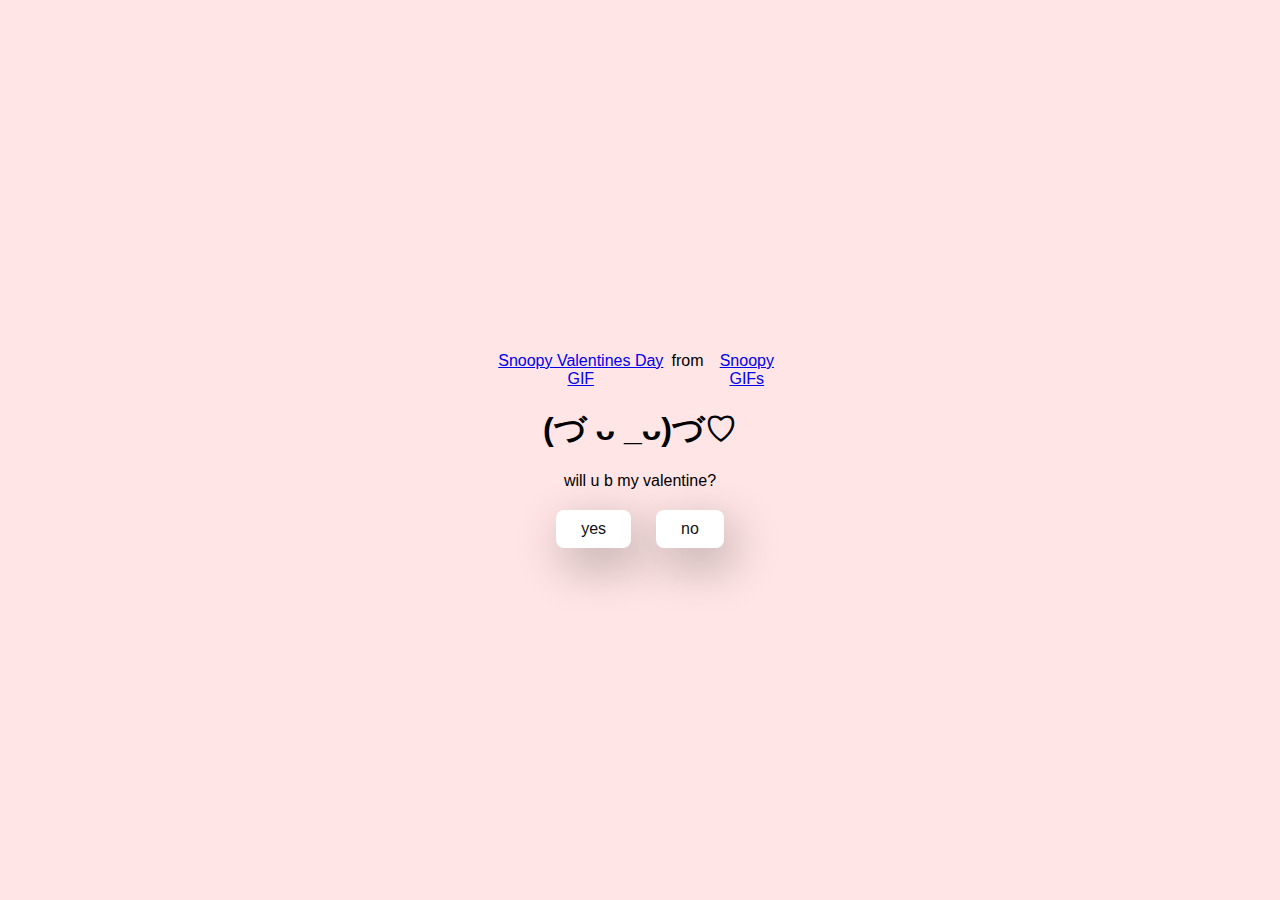
<file: index.html>
<!DOCTYPE html>
<html lang="en">
  <head>
    <meta charset="UTF-8" />
    <meta name="viewport" content="width=device-width, initial-scale=1.0" />
    <meta http-equiv="X-UA-Compatible" content="ie=edge" />
    <title>loveday</title>

    <link rel="stylesheet" href="./styles.css" />
  </head>
  <body>
    <div class="container">
      <div
        class="tenor-gif-embed"
        data-postid="7346230"
        data-share-method="host"
        data-aspect-ratio="1.29534"
        data-width="100%"
      >
        <a
          href="https://tenor.com/view/snoopy-valentines-day-heart-construction-construction-paper-gif-7346230"
          >Snoopy Valentines Day GIF</a
        >from <a href="https://tenor.com/search/snoopy-gifs">Snoopy GIFs</a>
      </div>
      <script
        type="text/javascript"
        async
        src="https://tenor.com/embed.js"
      ></script>

      <h1>(づ ᴗ _ᴗ)づ♡</h1>
      <p>will u b my valentine?</p>

      <div class="btn">
        <a href="yes.html">yes</a>
        <a href="no1.html">no</a>
      </div>
    </div>
  </body>
</html>
</file>
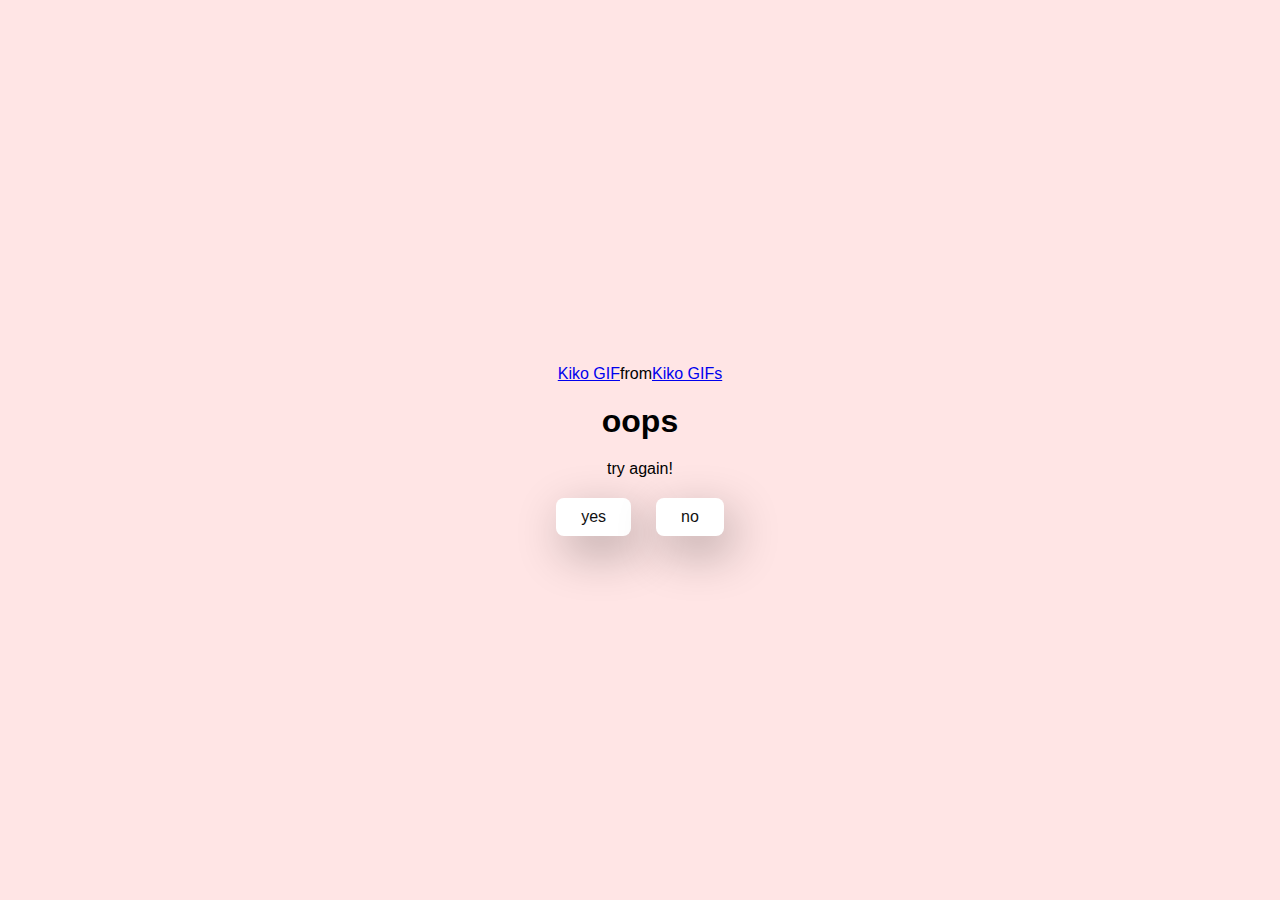
<file: no.html>
<!DOCTYPE html>
<html lang="en">
  <head>
    <meta charset="UTF-8" />
    <meta name="viewport" content="width=device-width, initial-scale=1.0" />
    <meta http-equiv="X-UA-Compatible" content="ie=edge" />
    <title>loveday</title>

    <link rel="stylesheet" href="./styles.css" />
  </head>
  <body>
    <div class="container">
      <div
        class="tenor-gif-embed"
        data-postid="24888592"
        data-share-method="host"
        data-aspect-ratio="1.33333"
        data-width="100%"
      >
        <a href="https://tenor.com/view/kiko-gif-24888592">Kiko GIF</a>from
        <a href="https://tenor.com/search/kiko-gifs">Kiko GIFs</a>
      </div>
      <script
        type="text/javascript"
        async
        src="https://tenor.com/embed.js"
      ></script>

      <h1>oops</h1>
      <p>try again!</p>

      <div class="btn">
        <a href="yes.html">yes</a>
        <a href="no2.html">no</a>
      </div>
    </div>
  </body>
</html>
</file>
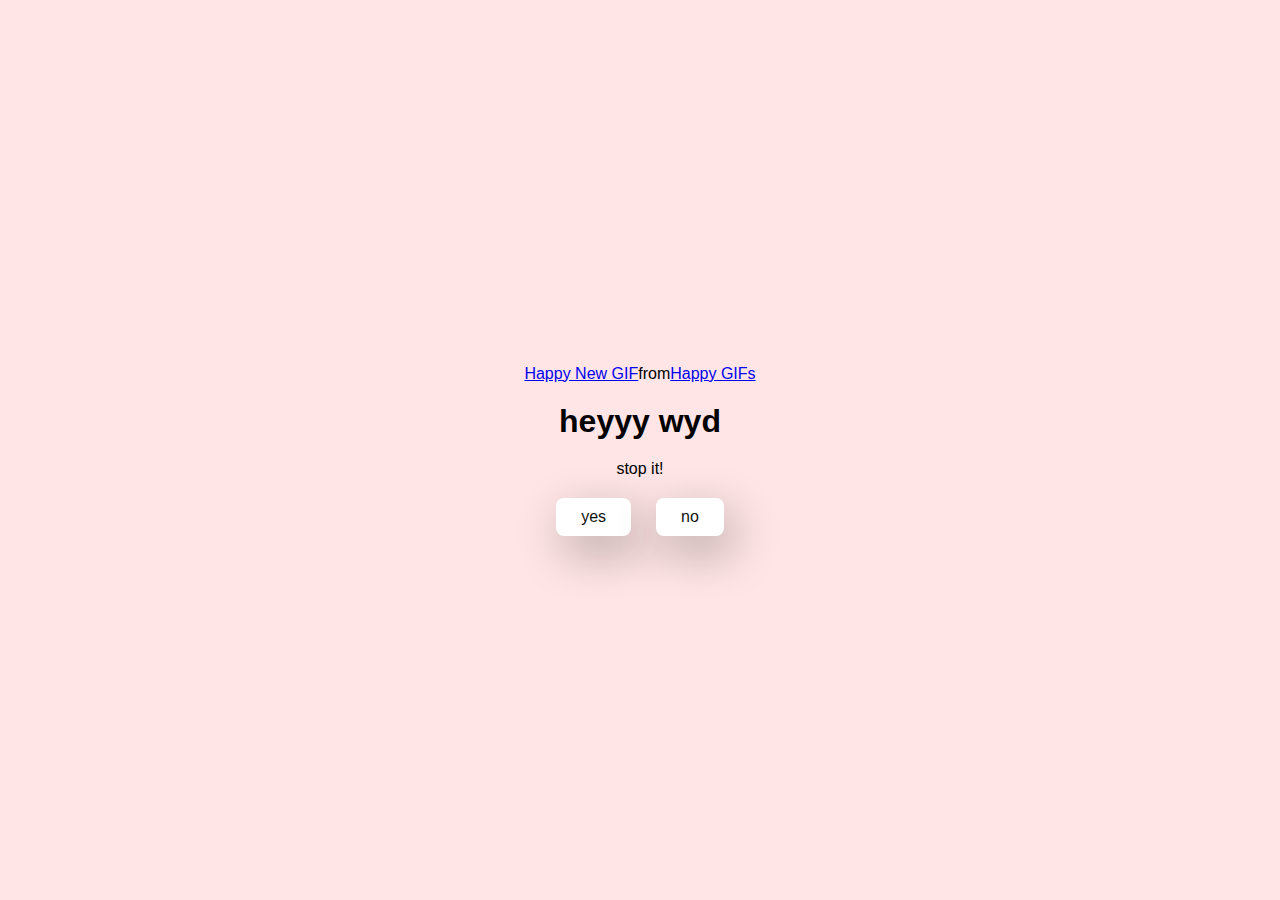
<file: no2.html>
<!DOCTYPE html>
<html lang="en">
  <head>
    <meta charset="UTF-8" />
    <meta name="viewport" content="width=device-width, initial-scale=1.0" />
    <meta http-equiv="X-UA-Compatible" content="ie=edge" />
    <title>loveday</title>

    <link rel="stylesheet" href="./styles.css" />
  </head>
  <body>
    <div class="container">
      <div
        class="tenor-gif-embed"
        data-postid="24342936"
        data-share-method="host"
        data-aspect-ratio="0.83125"
        data-width="100%"
      >
        <a href="https://tenor.com/view/happy-new-lunar-year-gif-24342936"
          >Happy New GIF</a
        >from <a href="https://tenor.com/search/happy-gifs">Happy GIFs</a>
      </div>
      <script
        type="text/javascript"
        async
        src="https://tenor.com/embed.js"
      ></script>
      <h1>heyyy wyd</h1>
      <p>stop it!</p>

      <div class="btn">
        <a href="yes.html">yes</a>
        <a href="no3.html">no</a>
      </div>
    </div>
  </body>
</html>
</file>
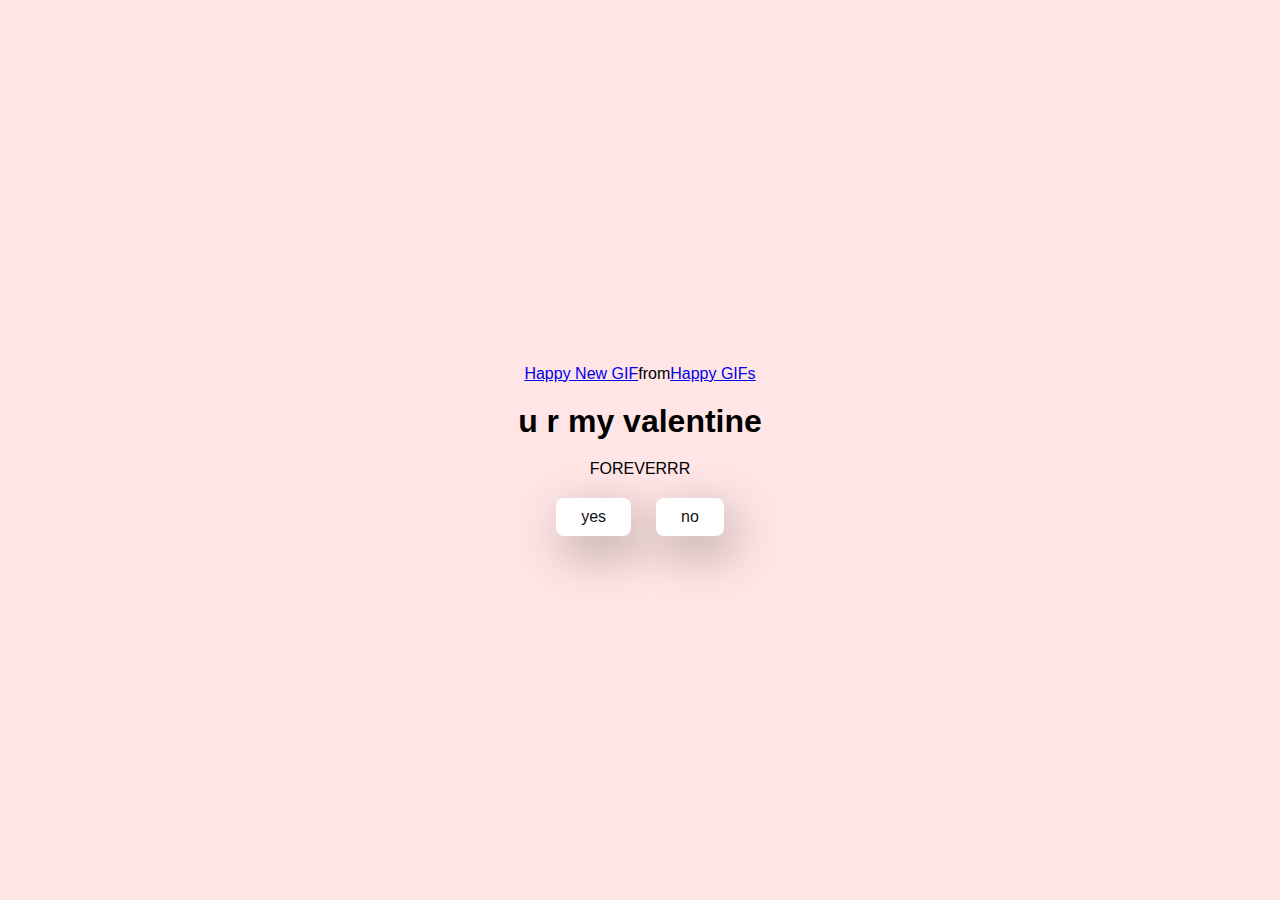
<file: no3.html>
<!DOCTYPE html>
<html lang="en">
  <head>
    <meta charset="UTF-8" />
    <meta name="viewport" content="width=device-width, initial-scale=1.0" />
    <meta http-equiv="X-UA-Compatible" content="ie=edge" />
    <title>loveday</title>

    <link rel="stylesheet" href="./styles.css" />
  </head>
  <body>
    <div class="container">
        <div class="tenor-gif-embed" data-postid="24342936" data-share-method="host" data-aspect-ratio="0.83125"
         data-width="100%"><a href="https://tenor.com/view/happy-new-lunar-year-gif-24342936">Happy New GIF</a>from 
         <a href="https://tenor.com/search/happy-gifs">Happy GIFs</a></div> <script type="text/javascript" 
         async src="https://tenor.com/embed.js"></script>

      <h1>u r my valentine</h1>
      <p>FOREVERRR</p>

      <div class="btn">
        <a href="yes.html">yes</a>
        <a href="#" id="move-random">no</a>
      </div>
    </div>

    <script src="./script.js"><script>
  </body>
</html>
</file>
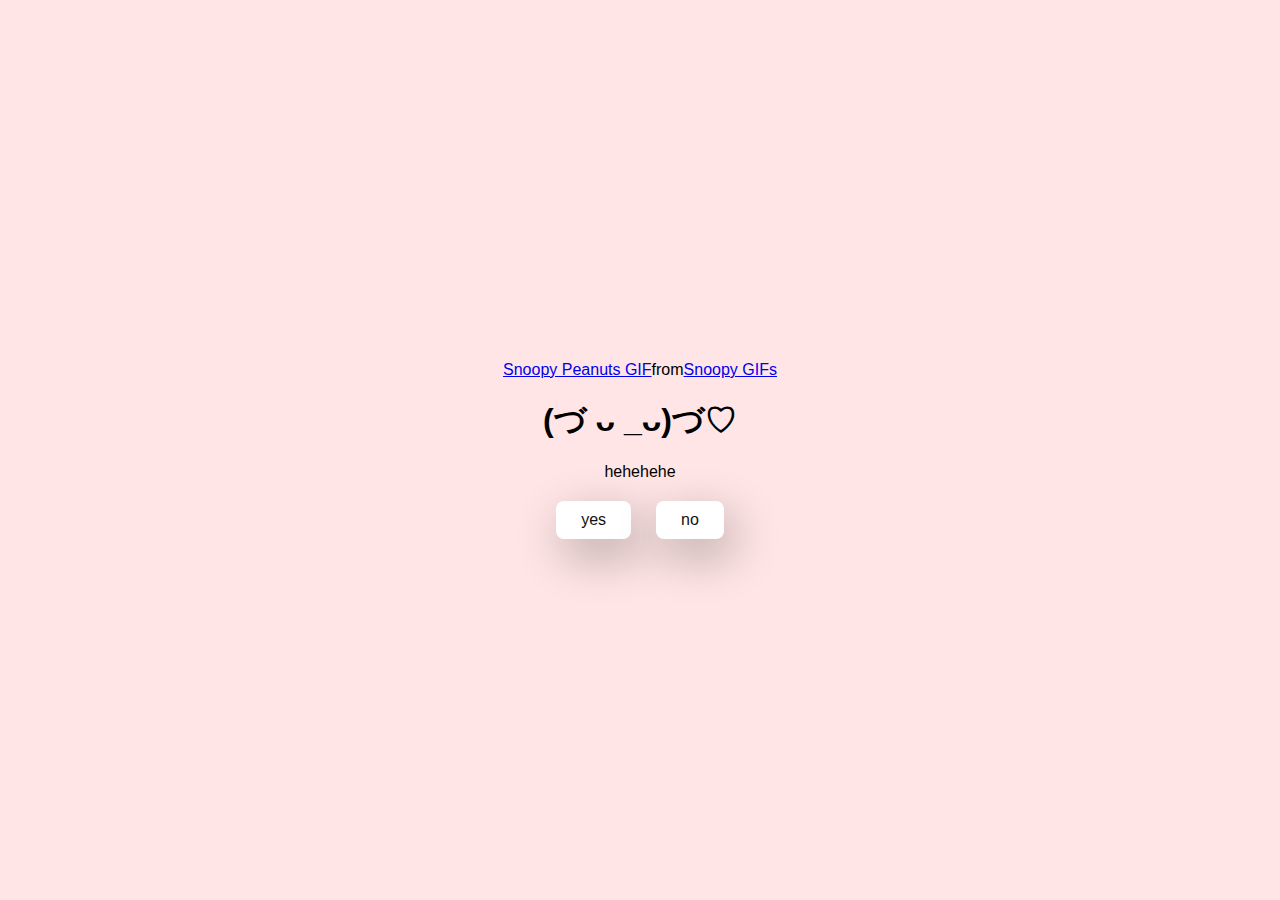
<file: yes.html>
<!DOCTYPE html>
<html lang="en">
  <head>
    <meta charset="UTF-8" />
    <meta name="viewport" content="width=device-width, initial-scale=1.0" />
    <meta http-equiv="X-UA-Compatible" content="ie=edge" />
    <title>loveday</title>

    <link rel="stylesheet" href="./styles.css" />
  </head>
  <body>
    <div class="container">
      <div
        class="tenor-gif-embed"
        data-postid="16378321118366193720"
        data-share-method="host"
        data-aspect-ratio="1"
        data-width="100%"
      >
        <a
          href="https://tenor.com/view/snoopy-peanuts-girlfriend-flowers-romance-gif-16378321118366193720"
          >Snoopy Peanuts GIF</a
        >from <a href="https://tenor.com/search/snoopy-gifs">Snoopy GIFs</a>
      </div>
      <script
        type="text/javascript"
        async
        src="https://tenor.com/embed.js"
      ></script>

      <h1>(づ ᴗ _ᴗ)づ♡</h1>
      <p>hehehehe</p>

      <div class="btn">
        <a href="yes.html">yes</a>
        <a href="no1.html">no</a>
      </div>
    </div>
  </body>
</html>
</file>
<file: styles.css>
* {
  margin: 0;
  padding: 0;
  box-sizing: border-box;
  font-family: sans-serif;
}

body {
  width: 100%;
  min-height: 100vh;
  display: flex;
  justify-content: center;
  align-items: center;
  background-color: #ffe5e5;
}
.container {
  display: flex;
  flex-direction: column;
  text-align: center;
  align-items: center;
  gap: 20px;
  max-width: 400px;
  margin: 20px;
}
.container .tenor-gif-embed {
  display: flex;
  max-width: 300px;
}

.container .btn {
  display: flex;
  gap: 25px;
}

.btn a {
  text-decoration: none;
  color: #111;
  background: #fff;
  padding: 10px 25px;
  border-radius: 8px;
  box-shadow: 0.5rem 1rem 3rem hsl(0, 0%, 0%, 0.3);
}
</file>
